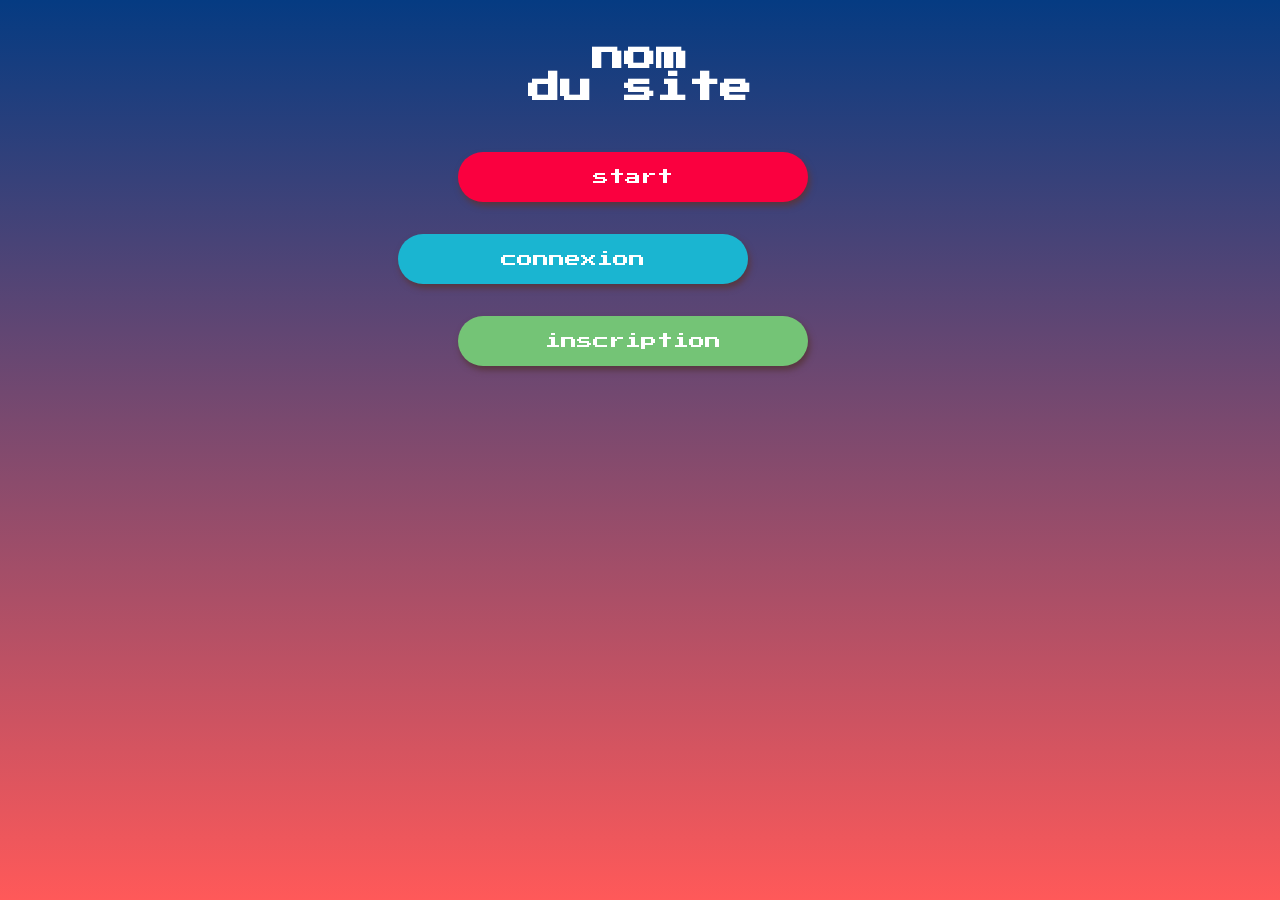
<file: index.html>
<!DOCTYPE html>
<html lang="fr">
<head>
    <meta charset="UTF-8">
    <meta http-equiv="X-UA-Compatible" content="IE=edge">
    <meta http-equiv="refresh" content="300;">
    <meta name="description" content="Bienvenue sur mon blog ! Découvrez mes dernières mises à jour, réflexions et expériences. Rejoignez-moi pour explorer des sujets variés et partager vos idées.">
    <meta name="keywords" content="blog, mises à jour, réflexions, expériences, partage d'idées">
    <meta name="viewport" content="width=device-width, initial-scale=1.0">
    <meta name="author" content="Selvrone">
    <link rel="stylesheet" href="style.css">

    <title>blog</title>
</head>
<body>
<br>
<br>
<div>
    <h1 class="site-title" id="site-title">nom<br>du site</h1>
</div>
<br>
<br>
<br>    
<button class="startButton" id="startButton" type="button" onclick="window.location.href='pageprincipale.html' ">start</button>
<br>
<br>  
<button class="connexionButton" id="connexionButton" type="button" onclick="window.location.href='connexion.html' ">connexion</button>
<br>
<br>
<button class="inscriptionButton" id="inscriptionButton" type="button" onclick="window.location.href='inscription.html' ">inscription</button>
</body>
</html>
</file>
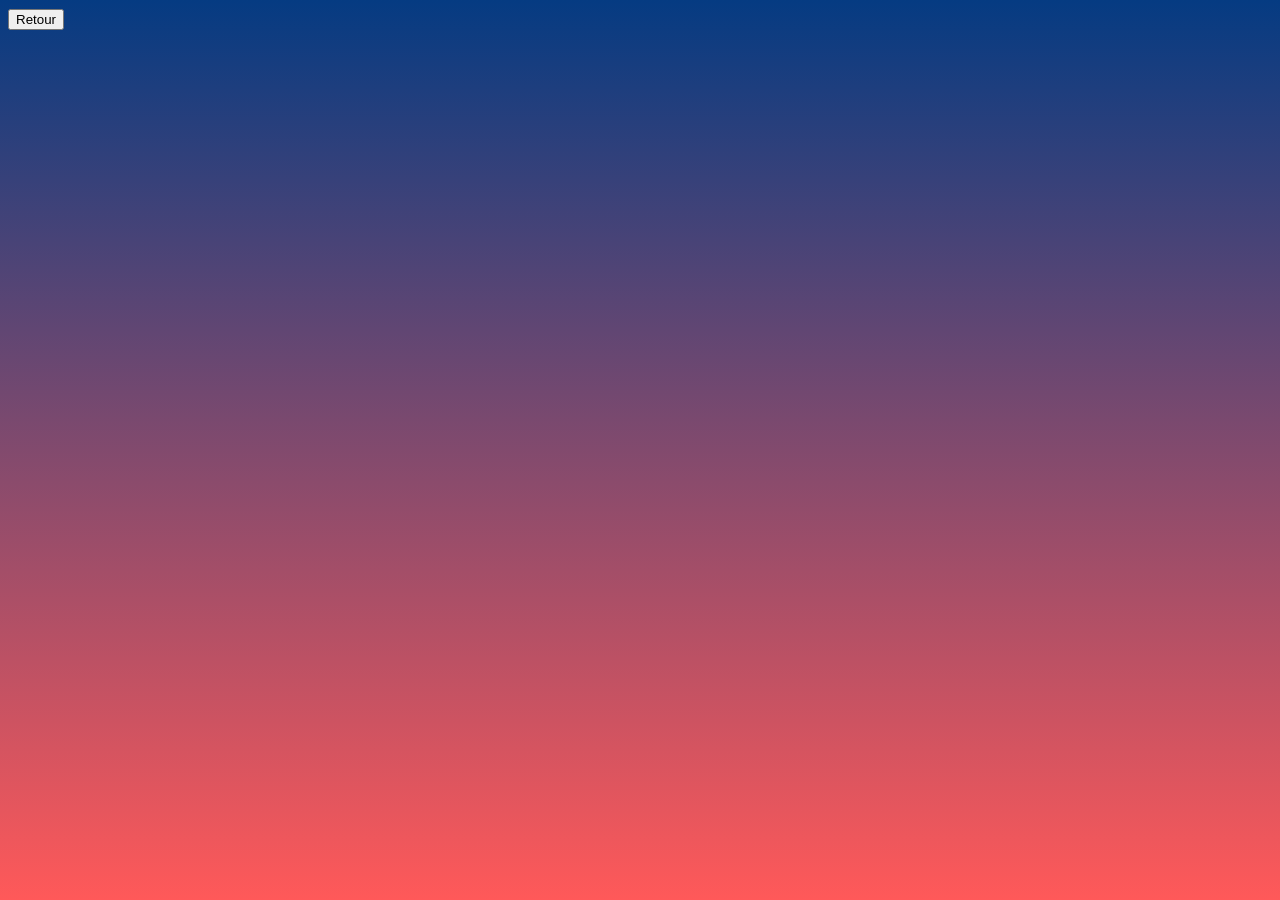
<file: amis.html>
<!DOCTYPE html>
<html lang="fr">
<head>
    <meta charset="UTF-8">
    <meta name="viewport" content="width=device-width, initial-scale=1.0">
     <meta http-equiv="refresh" content="300;">
    <meta name="author" content="Selvrone">
    <link rel="stylesheet" href="style.css">
    <title>amis</title>
</head>
<body>
        <button type="button" onclick="window.location.href='pageprincipale.html'">Retour</button>

    
</body>
</html>
</file>
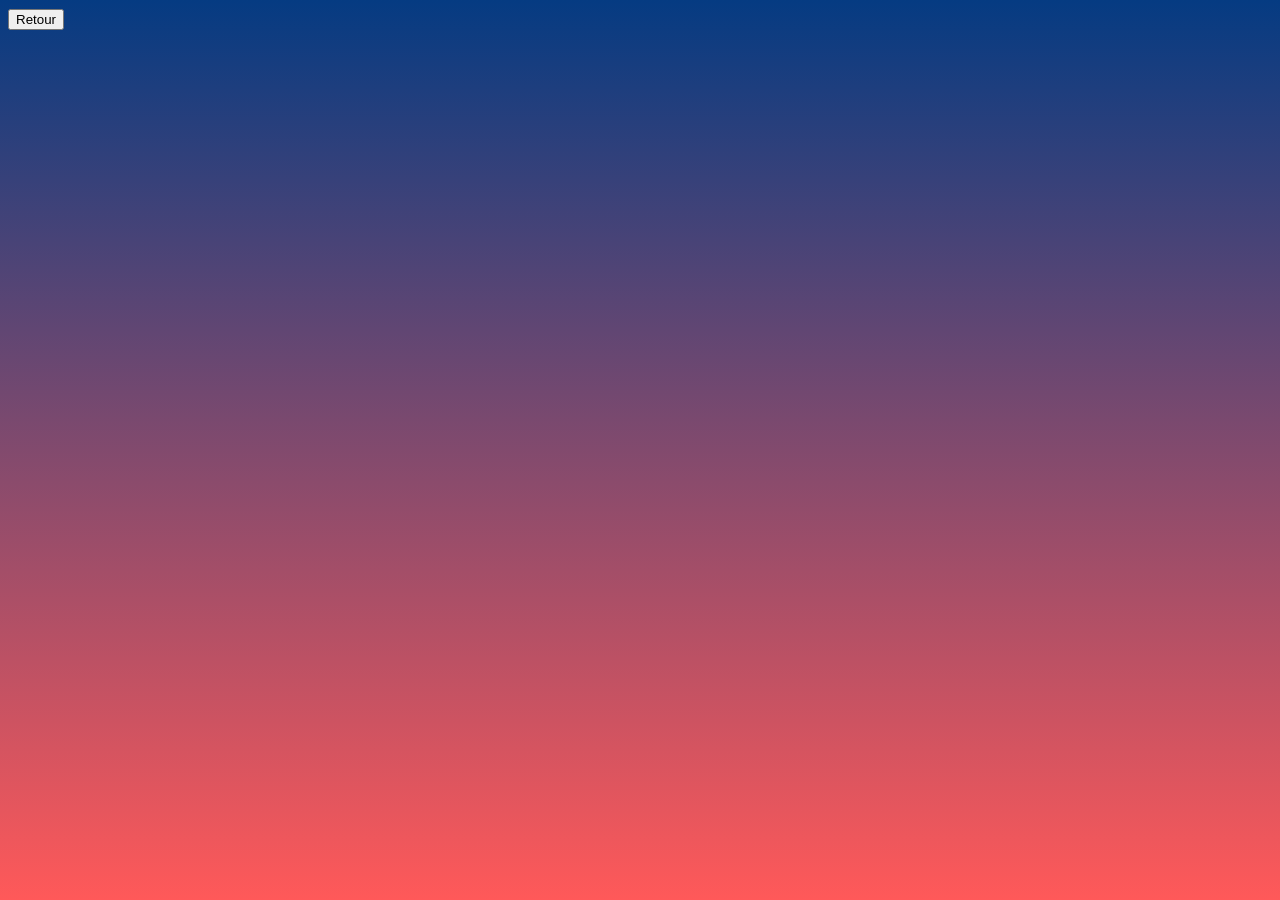
<file: biblotèque.html>
<!DOCTYPE html>
<html lang="fr">
<head>
    <meta charset="UTF-8">
    <meta name="viewport" content="width=device-width, initial-scale=1.0">
     <meta http-equiv="refresh" content="300;">
    <meta name="author" content="Selvrone">
    <link rel="stylesheet" href="style.css">
    <title>biblotèque</title>
</head>
<body>
        <button type="button" onclick="window.location.href='pageprincipale.html'" class="btn">Retour</button>

    
</body>
</html>
</file>
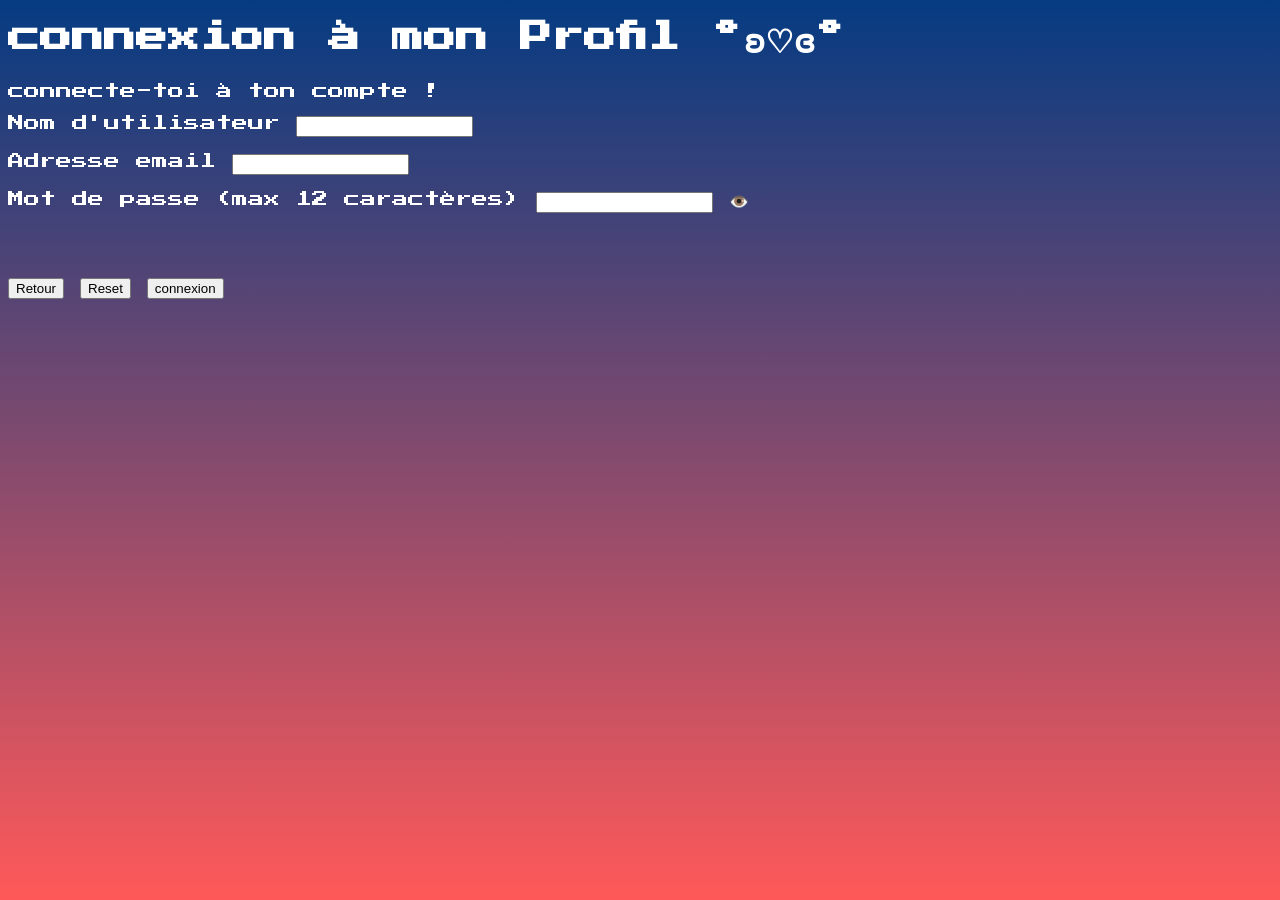
<file: connexion.html>
<!DOCTYPE html>
<html lang="fr">
<head>
    <meta charset="UTF-8">
    <meta http-equiv="refresh" content="300;">
    <meta name="viewport" content="width=device-width, initial-scale=1.0">
    <meta name="keywords" content="profil, utilisateur, informations">
    <meta name="description" content="Page de profil de l'utilisateur.">
    <meta name="author" content="Selvrone">
    <link rel="stylesheet" href="style.css">
    <title>mon profil</title>
</head>

<body>

    <form action="/verif" method="post">
    <h1 style="color: white;"> connexion à mon Profil ˚ʚ♡ɞ˚</h1>
    <p style="color: white;">connecte-toi à ton compte !</p>
    <label for="nom" style="color: white;">Nom d'utilisateur</label>
    <input type="text" id="nom" name="nom">
    <div>
        <br>
    <label for="email" style="color: white;">Adresse email</label>
    <input type="email" id="email" name="email">
    </div>
        <br>
    <label for="motdepasse" style="color: white;">Mot de passe (max 12 caractères)</label>
    <input type="password" id="motdepasse" name="motdepasse" maxlength="12">
      <span id="togglePassword">👁️</span>
      </div>
      <script>
  const togglePassword = document.querySelector('#togglePassword');
  const password = document.querySelector('#motdepasse');

  togglePassword.addEventListener('click', function () {
    const type = password.getAttribute('type') === 'password' ? 'text' : 'password';
    password.setAttribute('type', type);
    this.textContent = type === 'password' ? '👁️' : '🔒';
  });
</script>
    <br>
    <br>
    <br>
    <br>
    
    <div>
        <br>
   
    <button type="button" onclick="window.location.href='index.html'" class="btn">Retour</button>
     <label for =reset></label>
    <input type="reset" value="Reset">
     <button type="button" onclick="window.location.href='pageprincipale.html'" class="btn">connexion</button>
     </div>
</form>  
</body>
</html>
</file>
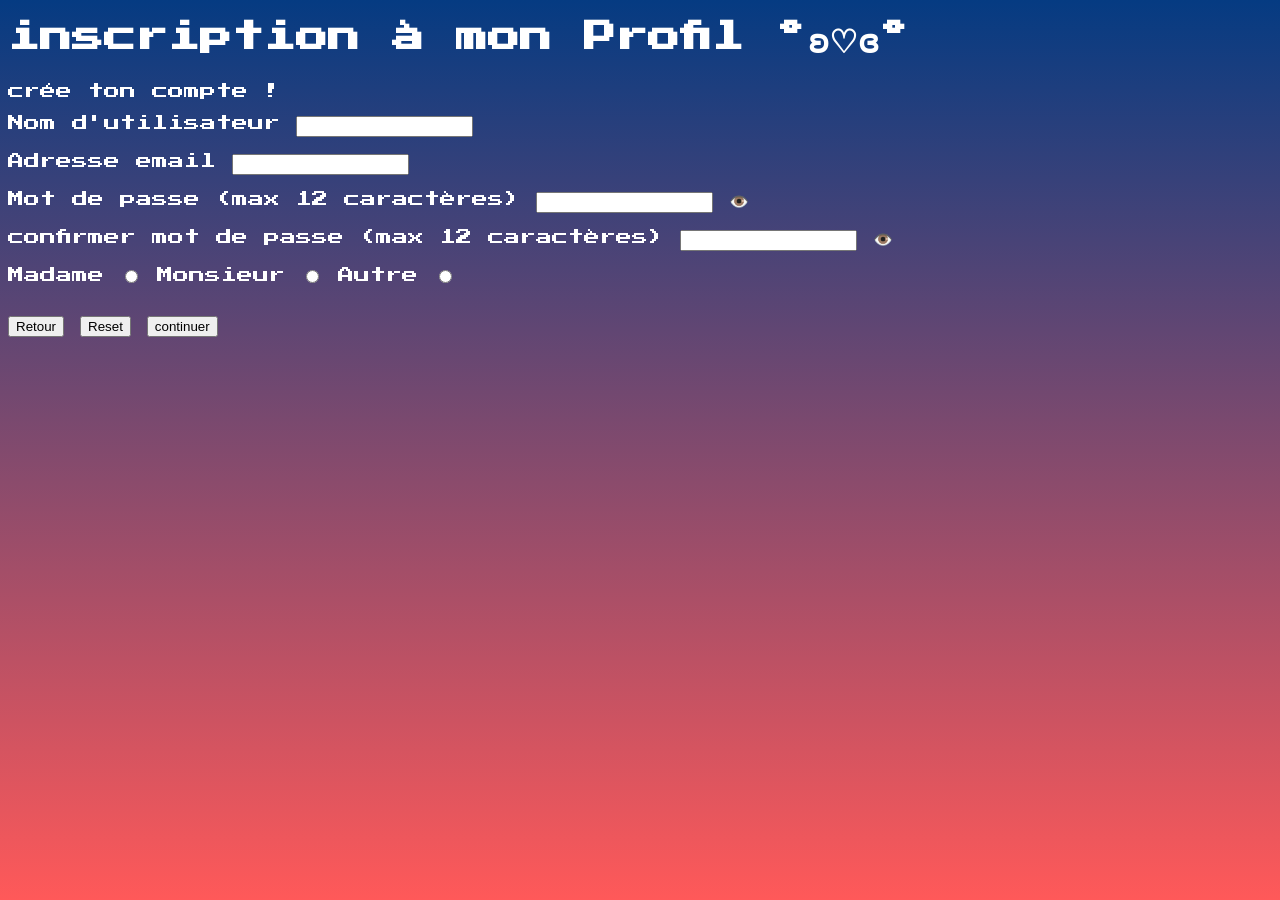
<file: inscription.html>
<!DOCTYPE html>
<html lang="fr">
<head>
    <meta charset="UTF-8">
    <meta name="viewport" content="width=device-width, initial-scale=1.0">
    <meta http-equiv="refresh" content="300;">
    <meta name="keywords" content="inscription, utilisateur, informations">  
    <meta name="description" content="Page d'inscription de l'utilisateur.">
    <meta name="author" content="Selvrone">
    <link rel="stylesheet" href="style.css">
    <title>inscription</title>
</head>
<body>
    <form action="/verif" method="post">
    <h1 style="color: white;">inscription à mon Profil ˚ʚ♡ɞ˚</h1>
    <p style="color: white;">crée ton compte !</p>
    <label for="nom ;" style="color: white;">Nom d'utilisateur</label>
    <input type="text" id="nom" name="nom">
    <div>
        <br>
    <label for="email" style="color: white;">Adresse email</label>
    <input type="email" id="email" name="email">
    <div>
        <br>
    <label for="motdepasse" style="color: white;">Mot de passe (max 12 caractères)</label>
    <input type="password" id="motdepasse" name="motdepasse" maxlength="12">
      <span id="togglePassword">👁️</span>
</div>
    
      
  
    <br>
        <label for="confirmer_motdepasse" style="color: white;">confirmer mot de passe (max 12 caractères)</label>
        <input type="password" id="confirmer_motdepasse" name="confirmer_motdepasse" maxlength="12">
      <span id="toggleConfirmPassword">👁️</span>
<br>
<div>
        <br>
    <label for = madame style="color: white;">Madame</label>
    <input type="radio" id="madame" name="genre" value="madame">
    <label for = monsieur style="color: white;">Monsieur</label>
    <input type="radio" id="monsieur" name="genre" value="monsieur">
    <label for = autre style="color: white;">Autre</label>
    <input type="radio" id="autre" name="genre" value="autre">
    <div>
        <br>
<div>
        <br>
    <button type="button" onclick="window.location.href='index.html'">Retour</button>
     <label for = reset style="color: white;"></label>
    <input type="reset" value="Reset">
    <button type="button" onclick="window.location.href='pageprincipale.html'">continuer</button>
    
</form>
<script>
    const btnPassword = document.querySelector('#togglePassword');
        const inputPassword = document.querySelector('#motdepasse');
         btnPassword.addEventListener('click', function () {
    const type = inputPassword.getAttribute('type') === 'password' ? 'text' : 'password';
    inputPassword.setAttribute('type', type);
    this.textContent = type === 'password' ? '👁️' : '🔒';
  });

     const btnConfirmPassword = document.querySelector('#toggleConfirmPassword');
        const inputConfirmPassword = document.querySelector('#confirmer_motdepasse');
            btnConfirmPassword.addEventListener('click', function () {
    const type = inputConfirmPassword.getAttribute('type') === 'password' ? 'text' : 'password';
    inputConfirmPassword.setAttribute('type', type);
    this.textContent = type === 'password' ? '👁️' : '🔒';
  });    



</script>
    <br>
    <br>
    <br>
    <br>

    
</body>
</html>
</file>
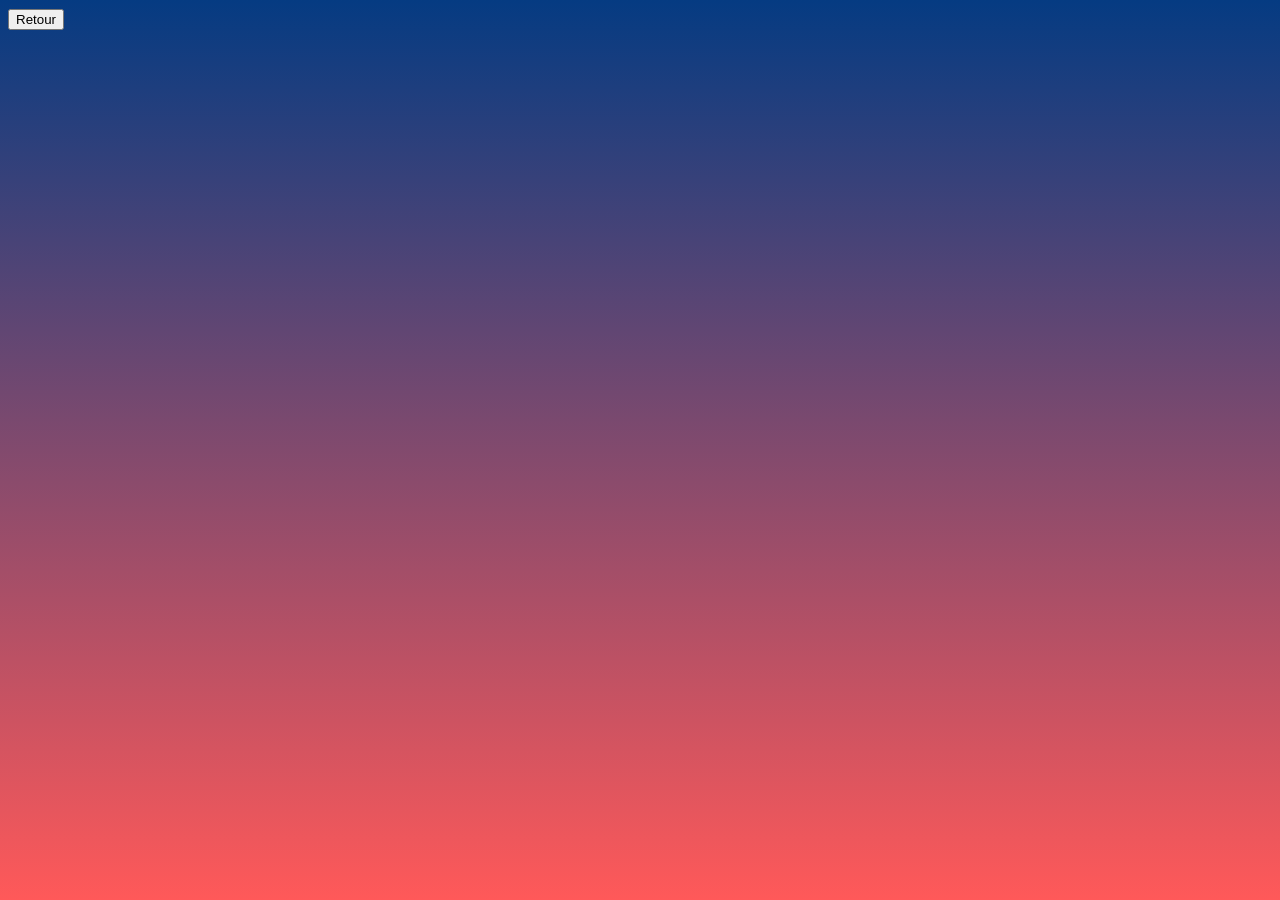
<file: jeux.html>
<!DOCTYPE html>
<html lang="fr">
<head>
    <meta charset="UTF-8">
    <meta name="viewport" content="width=device-width, initial-scale=1.0">
     <meta http-equiv="refresh" content="300;">
    <meta name="author" content="Selvrone">
    <link rel="stylesheet" href="style.css">
    <title>jeux</title>
</head>
<body>
        <button type="button" onclick="window.location.href='pageprincipale.html'">Retour</button>

    
</body>
</html>
</file>
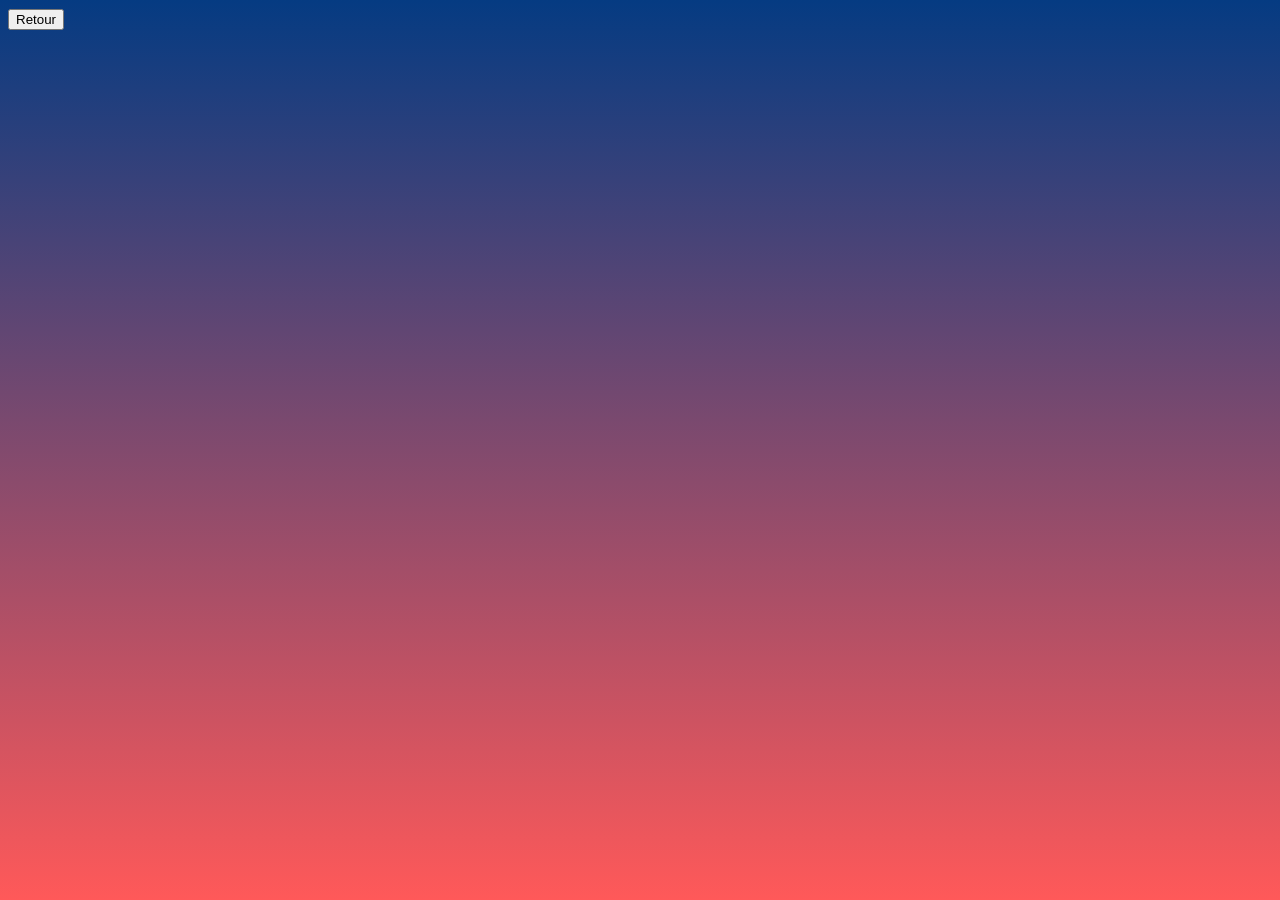
<file: musique.html>
<!DOCTYPE html>
<html lang="fr">
<head>
    <meta charset="UTF-8">
    <meta name="viewport" content="width=device-width, initial-scale=1.0">
     <meta http-equiv="refresh" content="300;">
    <meta name="author" content="Selvrone">
    <link rel="stylesheet" href="style.css">
    <title>musique</title>
</head>
<body>
        <button type="button" onclick="window.location.href='pageprincipale.html'"class="btn">Retour</button>

    
</body>
</html>
</file>
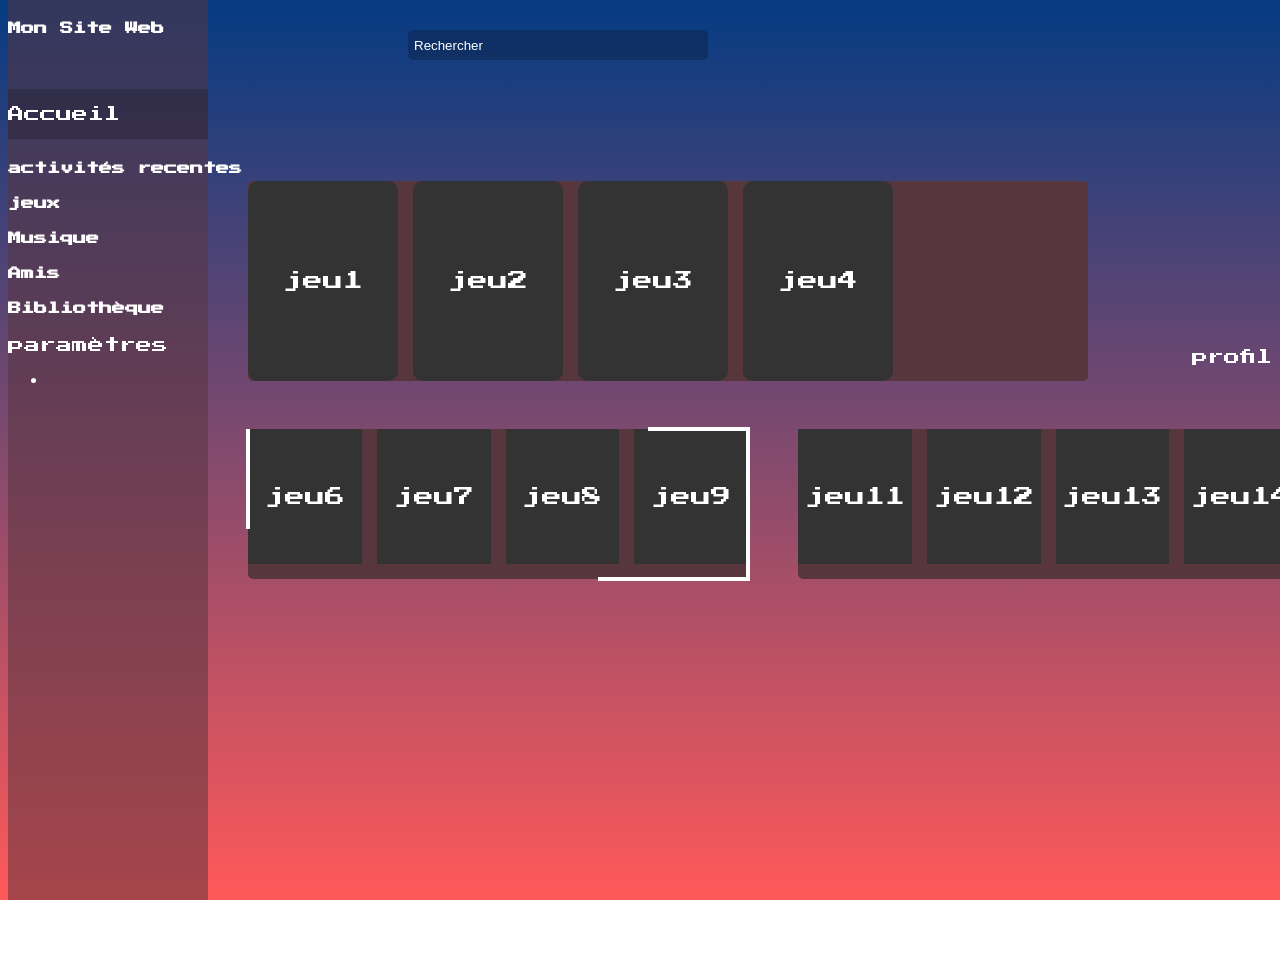
<file: pageprincipale.html>
<!DOCTYPE html>
<html lang="fr">
<head>
    <meta charset="UTF-8">
    <meta name="viewport" content="width=device-width, initial-scale=1.0">
    <meta http-equiv="refresh" content="300;">
    <meta name="author" content="Selvrone">
    <link rel="stylesheet" href="style.css">
    <title>pageprincipale</title>
</head>
<body>
<div>  
    <h5><b>Mon Site Web</b></h5>
    <button onclick="search()" id="search-button" class="search-button">Rechercher</button>
<script>
    function search() {
        var query = prompt("Entrez votre recherche :");
        if (query) {
            window.location.href = "https://www.google.com/search?q=" + encodeURIComponent(query);
        }
    }
</script>
    <br>
    <br>
    <div class="class-haut-de-page-principale" >
            <div><a href="index.html">Accueil</a></div>
    </div>
    

<div class="grand-conteneur">  
    <div>
        <div><h5>activités recentes</h5></div>
    </div>        
        <div class="menu-droite">
            <a href="jeux.html"><h5>jeux</h5></a>
            <a href="musique.html"><h5>Musique</h5></a>
            <a href="amis.html"><h5>Amis</h5></a>
            <a href="biblotèque.html"><h5>Bibliothèque</h5></a>
            <a href="paramètres.html">paramètres</a>
               
            <div class="boite-de-droite"></div>
        </div>

    </div>
<div>
     <ul>
          <li><a href = "profil.html"class="profil">profil</a></li>
    </ul>
</div>

    </div>
        <div class="menu-gauche">
            <div class="box1">
                <div class="boitedejeu">jeu1</div>
                <div class="boitedejeu">jeu2</div>
                <div class="boitedejeu">jeu3</div>
                <div class="boitedejeu">jeu4</div>
        </div>
    </div>

    <br>
    <br>
    <br>
   <div class="box2">
        <div class="boitedejeu2">
            <svg class="boite-svg" viewBox="0 0 100 100" preserveAspectRatio="none">
                <rect class="shape1" x="0" y="0" width="100" height="100" pathLength="100" />
                <rect class="shape2" x="0" y="0" width="100" height="100" pathLength="100" />
            </svg>
            <span class="texte-jeu">jeu6</span>
        </div>

        <div class="boitedejeu2">
            <svg class="boite-svg" viewBox="0 0 100 100" preserveAspectRatio="none">
                <rect class="shape1" x="0" y="0" width="100" height="100" pathLength="100" />
                <rect class="shape2" x="0" y="0" width="100" height="100" pathLength="100" />
            </svg>
            <span class="texte-jeu">jeu7</span>
        </div>

        <div class="boitedejeu2">
            <svg class="boite-svg" viewBox="0 0 100 100" preserveAspectRatio="none">
                <rect class="shape1" x="0" y="0" width="100" height="100" pathLength="100" />
                <rect class="shape2" x="0" y="0" width="100" height="100" pathLength="100" />
            </svg>
            <span class="texte-jeu">jeu8</span>
        </div>

        <div class="boitedejeu2">
            <svg class="boite-svg" viewBox="0 0 100 100" preserveAspectRatio="none">
                <rect class="shape1" x="0" y="0" width="100" height="100" pathLength="100" />
                <rect class="shape2" x="0" y="0" width="100" height="100" pathLength="100" />
            </svg>
            <span class="texte-jeu">jeu9</span>
        </div>
    </div>
    <div class="box3">
        <div class="boitedejeu2">jeu11</div>
        <div class="boitedejeu2">jeu12</div>
        <div class="boitedejeu2">jeu13</div>
        <div class="boitedejeu2">jeu14</div>

    </div>
</div>
</body>
</html>
</file>
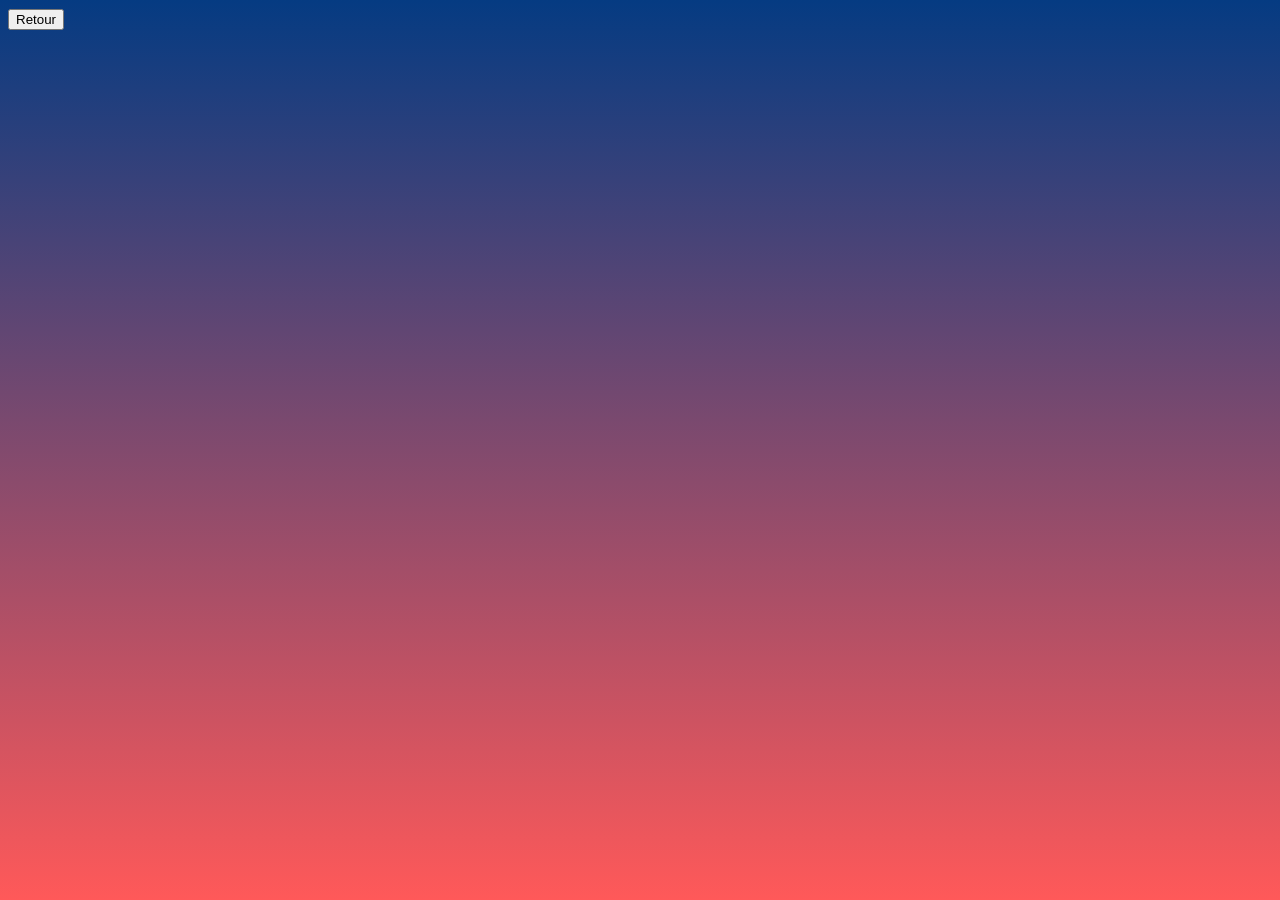
<file: paramètres.html>
<!DOCTYPE html>
<html lang="fr">
<head>
    <meta charset="UTF-8">
    <meta name="viewport" content="width=device-width, initial-scale=1.0">
     <meta http-equiv="refresh" content="300;">
    <meta name="author" content="Selvrone">
    <link rel="stylesheet" href="style.css">
    <title>paramètre</title>
</head>
<body>
    <button type="button" onclick="window.location.href='pageprincipale.html'">Retour</button>
    
</body>
</html>
</file>
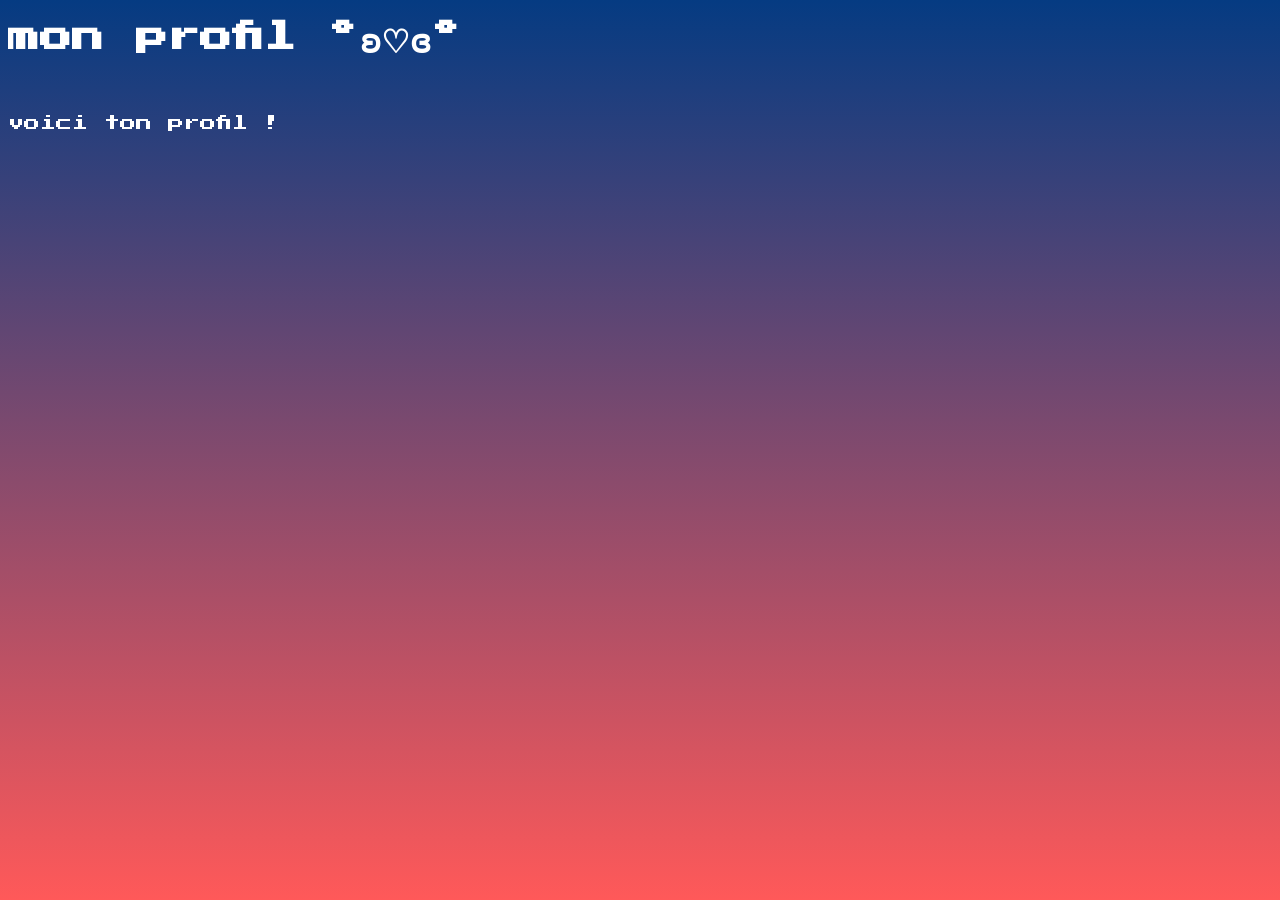
<file: profil.html>
<!DOCTYPE html>
<html lang="fr">
<head>
    <meta charset="UTF-8">
    <meta name="viewport" content="width=device-width, initial-scale=1.0">
    <meta http-equiv="refresh" content="300;">
    <meta name="description" content="Bienvenue sur mon blog ! Découvrez mes dernières mises à jour, réflexions et expériences. Rejoignez-moi pour explorer des sujets variés et partager vos idées.">
    <meta name="keywords" content="blog, mises à jour, réflexions, expériences, partage d'idées">
    <meta name="viewport" content="width=device-width, initial-scale=1.0">
    <meta name="author" content="Selvrone">
    <link rel="stylesheet" href="style.css">
    <title>profil</title>
</head>
<body>
    <h1 Style="color: white;">mon profil ˚ʚ♡ɞ˚</h1>
    <br>
    <p style="color: white;">voici ton profil !</p>
    
</body>
</html>
</file>
<file: style.css>
body {
    background:linear-gradient(to bottom, #053b82,#ff5959);
    background-repeat: no-repeat;
    background-size: cover;
    background-attachment: fixed;
    font-family: 'PressStart', sans-serif;
    color: #ffffff;

}
@font-face {
    font-family: 'PressStart';
    src: url('PressStart2P-Regular.ttf');
}
.startButton{
    background-color: #fa003f;
    color: #ffffff;
    display: block;
    width: 350px;
    height: 50px;
    font-family: 'PressStart';
    text-align: center;
    border: 40px;
    border-radius: 30px;
    font-size: 16px;
    padding: 10px 20px;
    cursor: pointer;
    box-shadow: 2px 4px 6px #58363e;
    margin-left: 450px ;
    
}    
.connexionButton{
    background-color: #1ab5d1;
    color: #ffffff;
    display: block;
    width: 350px;
    height: 50px;
    font-family: 'PressStart';
    text-align: center;
    border: 40px;
    border-radius: 30px;
    font-size: 16px;
    padding: 10px 20px;
    cursor: pointer;
    box-shadow: 2px 4px 6px #58363e;
    margin-left: 390px ;
}    
.inscriptionButton {
    background-color: #74c476;
    color: #ffffff;
    display: block;
    width: 350px;
    height: 50px;
    font-family: 'PressStart';
    text-align: center;
    border: 40px;
    border-radius: 30px;
    font-size: 16px;
    padding: 10px 20px;
    cursor: pointer;
    box-shadow: 2px 4px 6px #58363e;
    margin-left: 450px;
    
}    


.site-title {
    text-align: center;
    margin: 0px;



    
    
}    
.box1 {
    position: relative; 
    display: flex;
    gap: 15px;
    top:-220px;
    left:240px;
    width:840px ;
    height:200px;
    border-radius: 5px;
    font-size: 20px;
    background-color: #58363e;   
}    
.boitedejeu{
    width: 150px;
    height: 200px;
    background-color: #333; 
    border-radius: 10px;
    color: white;
    display: flex;
    align-items: center;
    justify-content: center;
    
}
.search-button{
    position:absolute;
    top: 30px;
    margin-left: 400px;
    color:#ffffff;
    text-align: left;
    width: 300px;
    height: 30px;
    background-color: #00000036;
    cursor: pointer;
    border-radius: 5px;
    border:none;
    
    
}
.box2 {
    position: relative; 
    display: flex;
    gap: 15px;
    top: -220px;
    left:240px;
    width:500px ;
    height:150px;
    border-radius: 5px;
    font-size: 20px;
    background-color: #58363e;     
}    
.boitedejeu2{
    width: 400px;
    height: 135px;
    background-color: #333; 
    color: white;
    display: flex;
    align-items: center;
    justify-content: center;
     
}
.boitedejeu2:hover {
    transform: scale(1.15);
    box-shadow: 0 10px 20px rgba(0, 0, 0, 0.4);
    z-index: 10;
}
    

 @keyframes zoomIn {
            0% {
                transform: scale(1);
                border-radius: 0px;
            }
            100% {
                transform: scale(1.3); 
                box-shadow: 0 10px 20px rgba(0,0,0,0.2);
                border-radius: 0px; 
            }
        }
.boite-svg {
  position: absolute;
  top: 0;
  left: 0;
  width: 100%;
  height: 100%;
  overflow: visible;
  pointer-events: none;
}


.shape1,
.shape2 {
  fill: transparent;
  stroke: #ffffff;
  stroke-width: 4px;
  vector-effect: non-scaling-stroke; 
  stroke-dasharray: 100;
  transition: stroke-dashoffset 1.2s ease-in-out;
}

.shape1 {
  stroke-dashoffset: 100;
}

.shape2 {
  stroke-dashoffset: -100;
}


.boitedejeu2:hover .shape1,
.boitedejeu2:hover .shape2 {
  stroke-dashoffset: 0;
}
.box3{
    position: relative; 
    display: flex;
    gap: 15px;
    top: -370px;
    right:-790px;
    width:500px ;
    height:150px;
    border-radius: 5px;
    font-size: 20px;
    background-color: #58363e;
}
a {
    text-decoration: none;
    color: #ffffff;

}
a:hover { 
    color: #e473c6;



}
.class-haut-de-page-principale{
        color: #ffffff;
         display:flex;
         align-items: center;
        margin: 0px;
        background-color: rgba(0, 0, 0, 0.2);
        width:200px;
        height:50px;
        gap: 10px; 


}
.menu-gauche {
    display: flex;
    flex-direction: column; 
    gap: 30px;
    min-width: 200px;
    margin:0px;
}
.profil{
     float:right; 
     margin-top: -20px;

}
.boite-de-droite{
    position: absolute; 
    display: flex;
    margin: 0px;
    top: 0px;
    width:200px ;
    height:900px;
    border-radius: 0px;
    font-size: 20px;
    background-color: #58363e88;
    z-index: -1;
    transition: transform 30s ease-in-out, box-shadow 30s ease-in-out;
    transform-origin: center;
    gap: 100px;
}
    

.boitedejeu:hover {
    transform: scale(1.15);
    box-shadow: 0 10px 20px rgba(0, 0, 0, 0.4);
    z-index: 10;

}
    

 @keyframes zoomIn {
            0% {
                transform: scale(1);
                border-radius: 0px;
            }
            100% {
                transform: scale(1.3); 
                box-shadow: 0 10px 20px rgba(0,0,0,0.2);
                border-radius: 0px; 
            }
        }

.card::after{
    content: "";
    position: absolute;
}
.grand-conteneur{
    float:top;
}

.navigation {
    position: relative;
    width:200px;
    height:70px;
    background: var(--primary-bg);
    display: flex;
    justify-content: center;
    align-items: center;
    border-radius: 10px;
    box-shadow: 0 15px 25px rgba(0, 0, 0, 0.2);
}
.bnt{
    color:#9b0000

}
.startButton:hover{
    background-color: #ff5959;
    box-shadow: 0 10px 20px rgba(0, 0, 0, 0.4);
    transform: scale(1.05);
}
</file>
